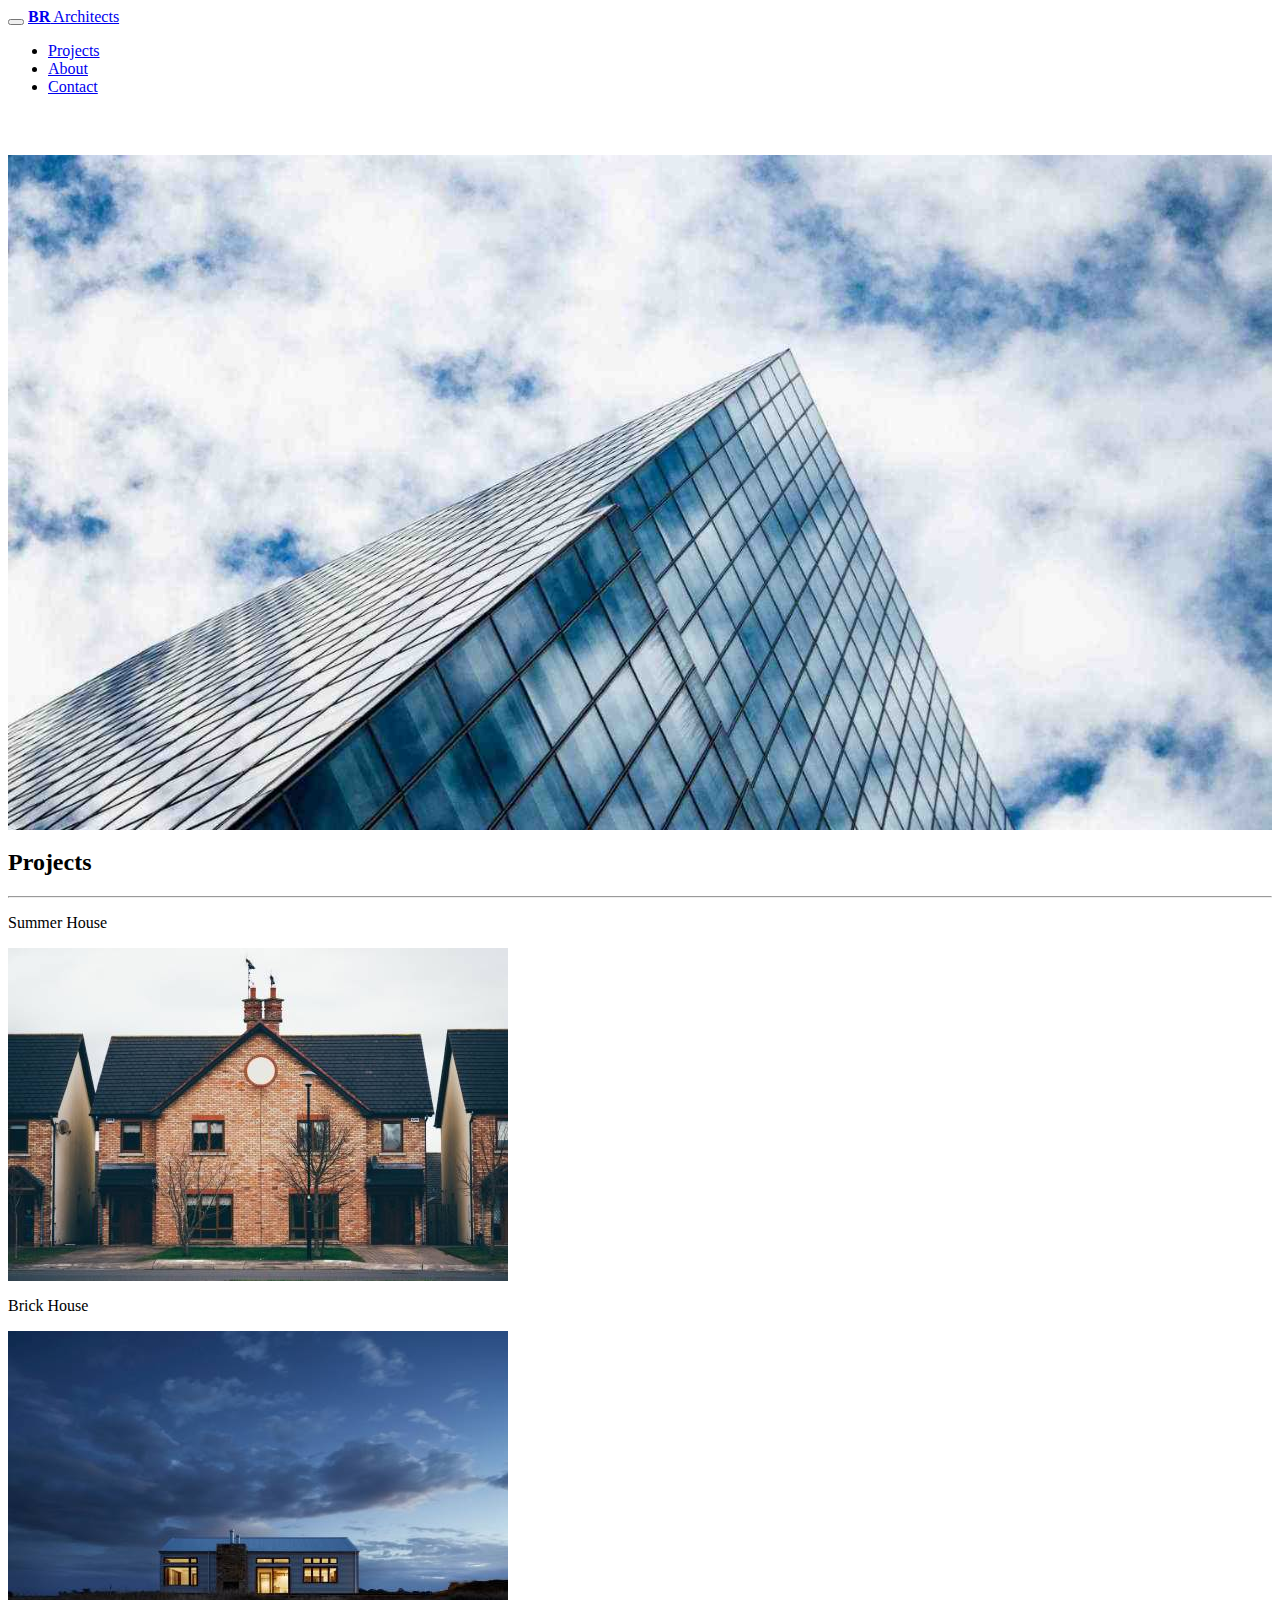
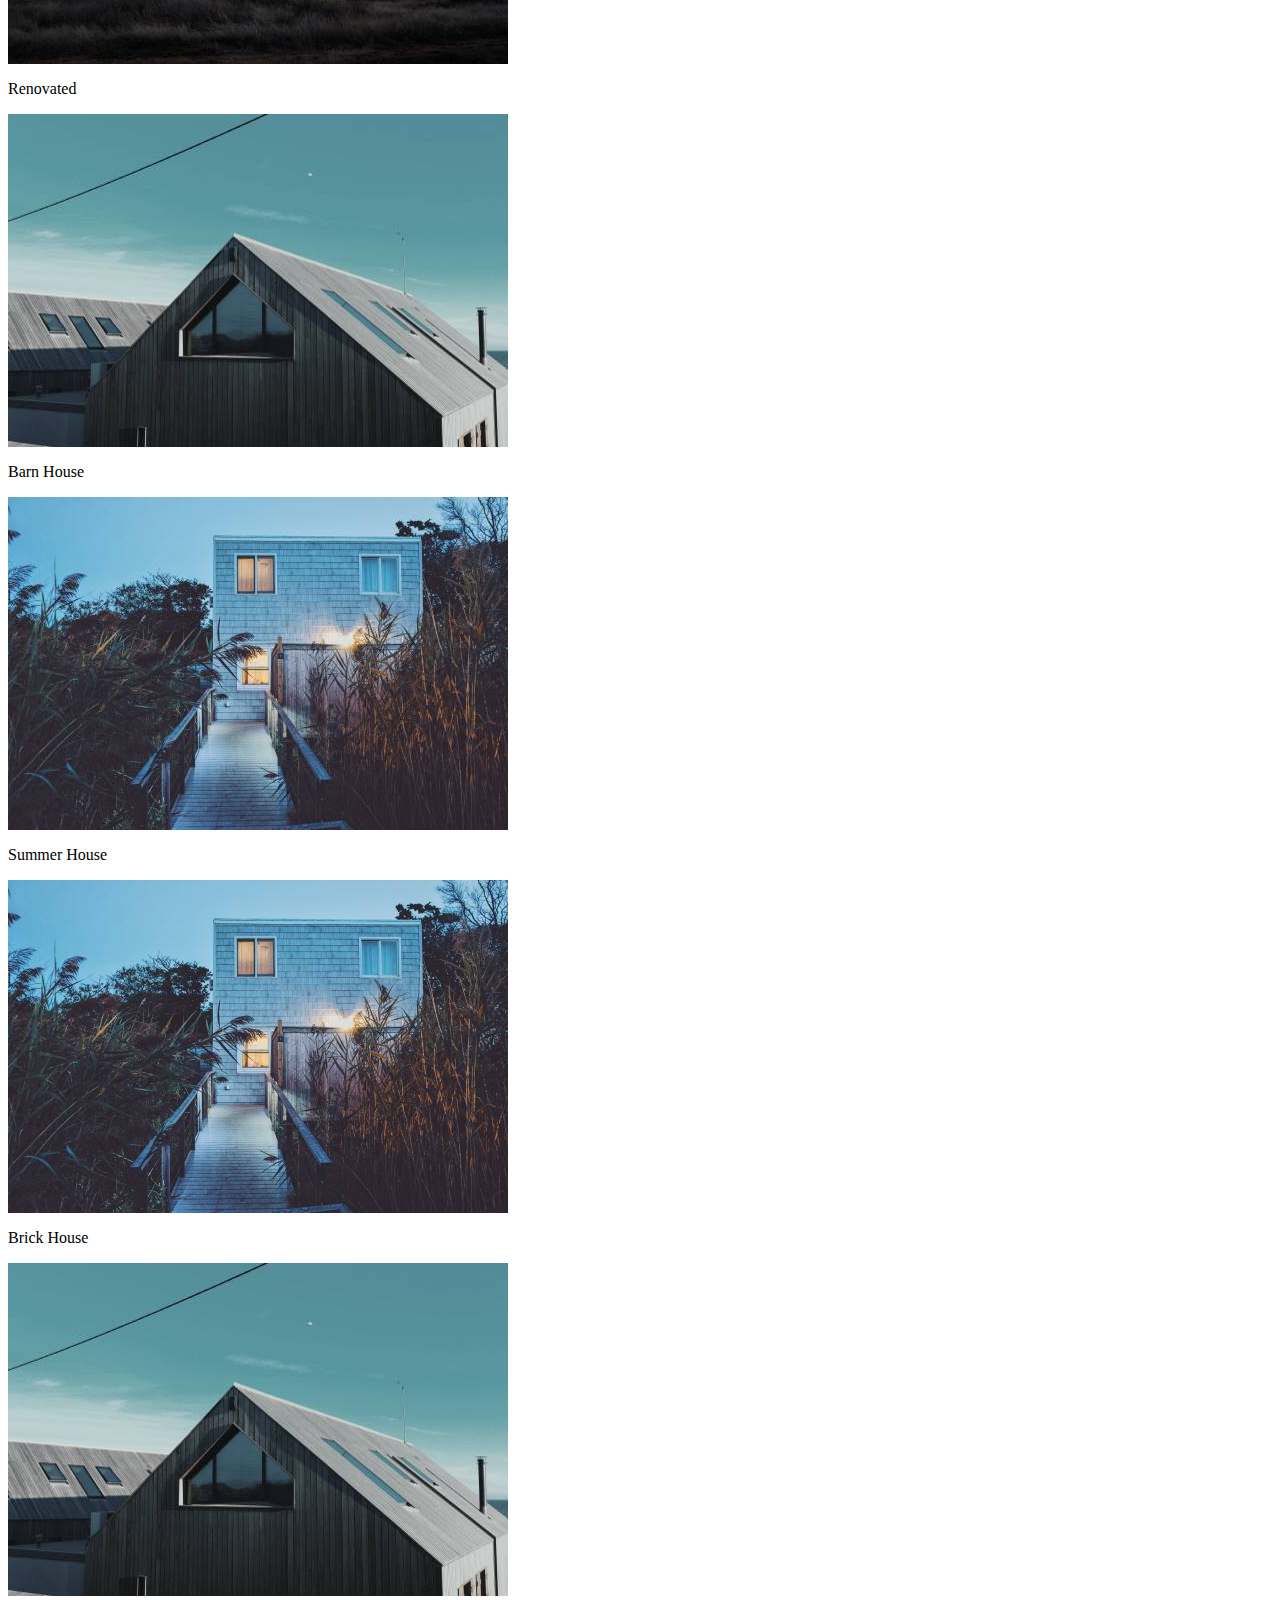
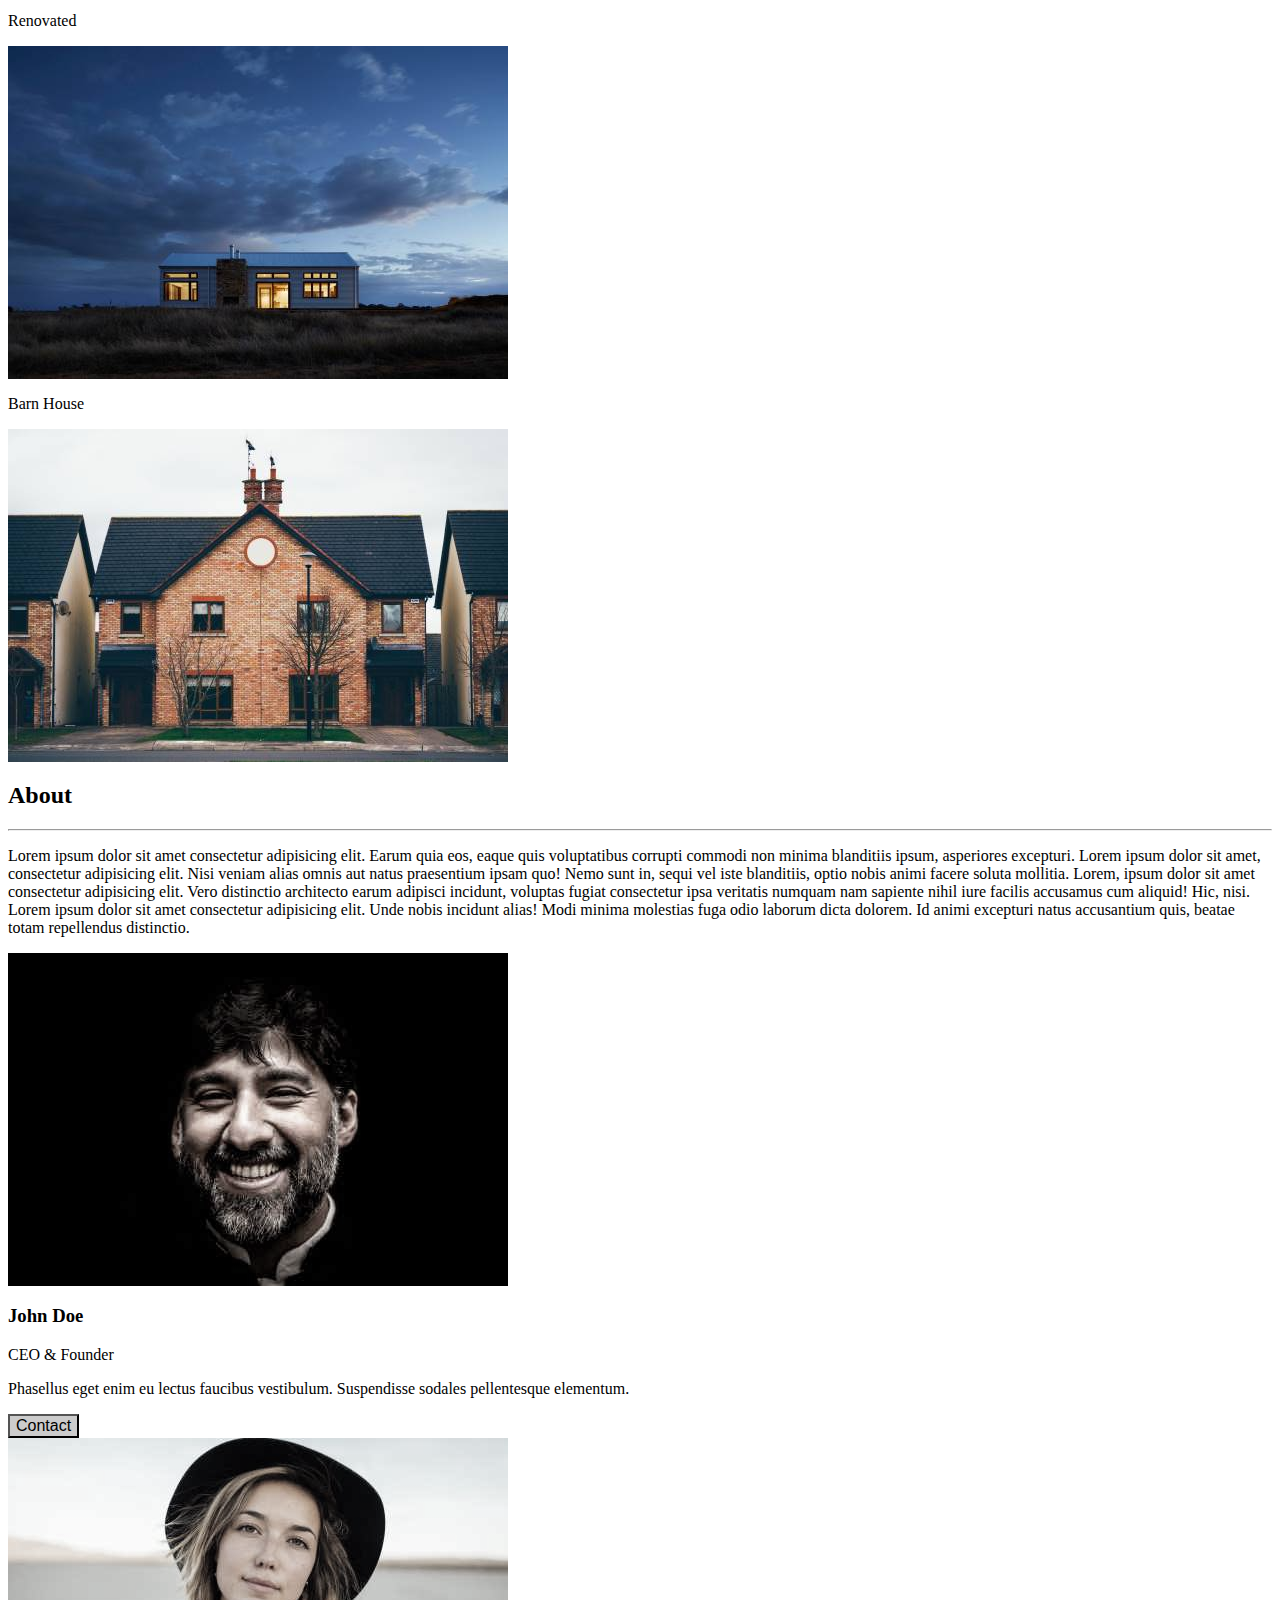
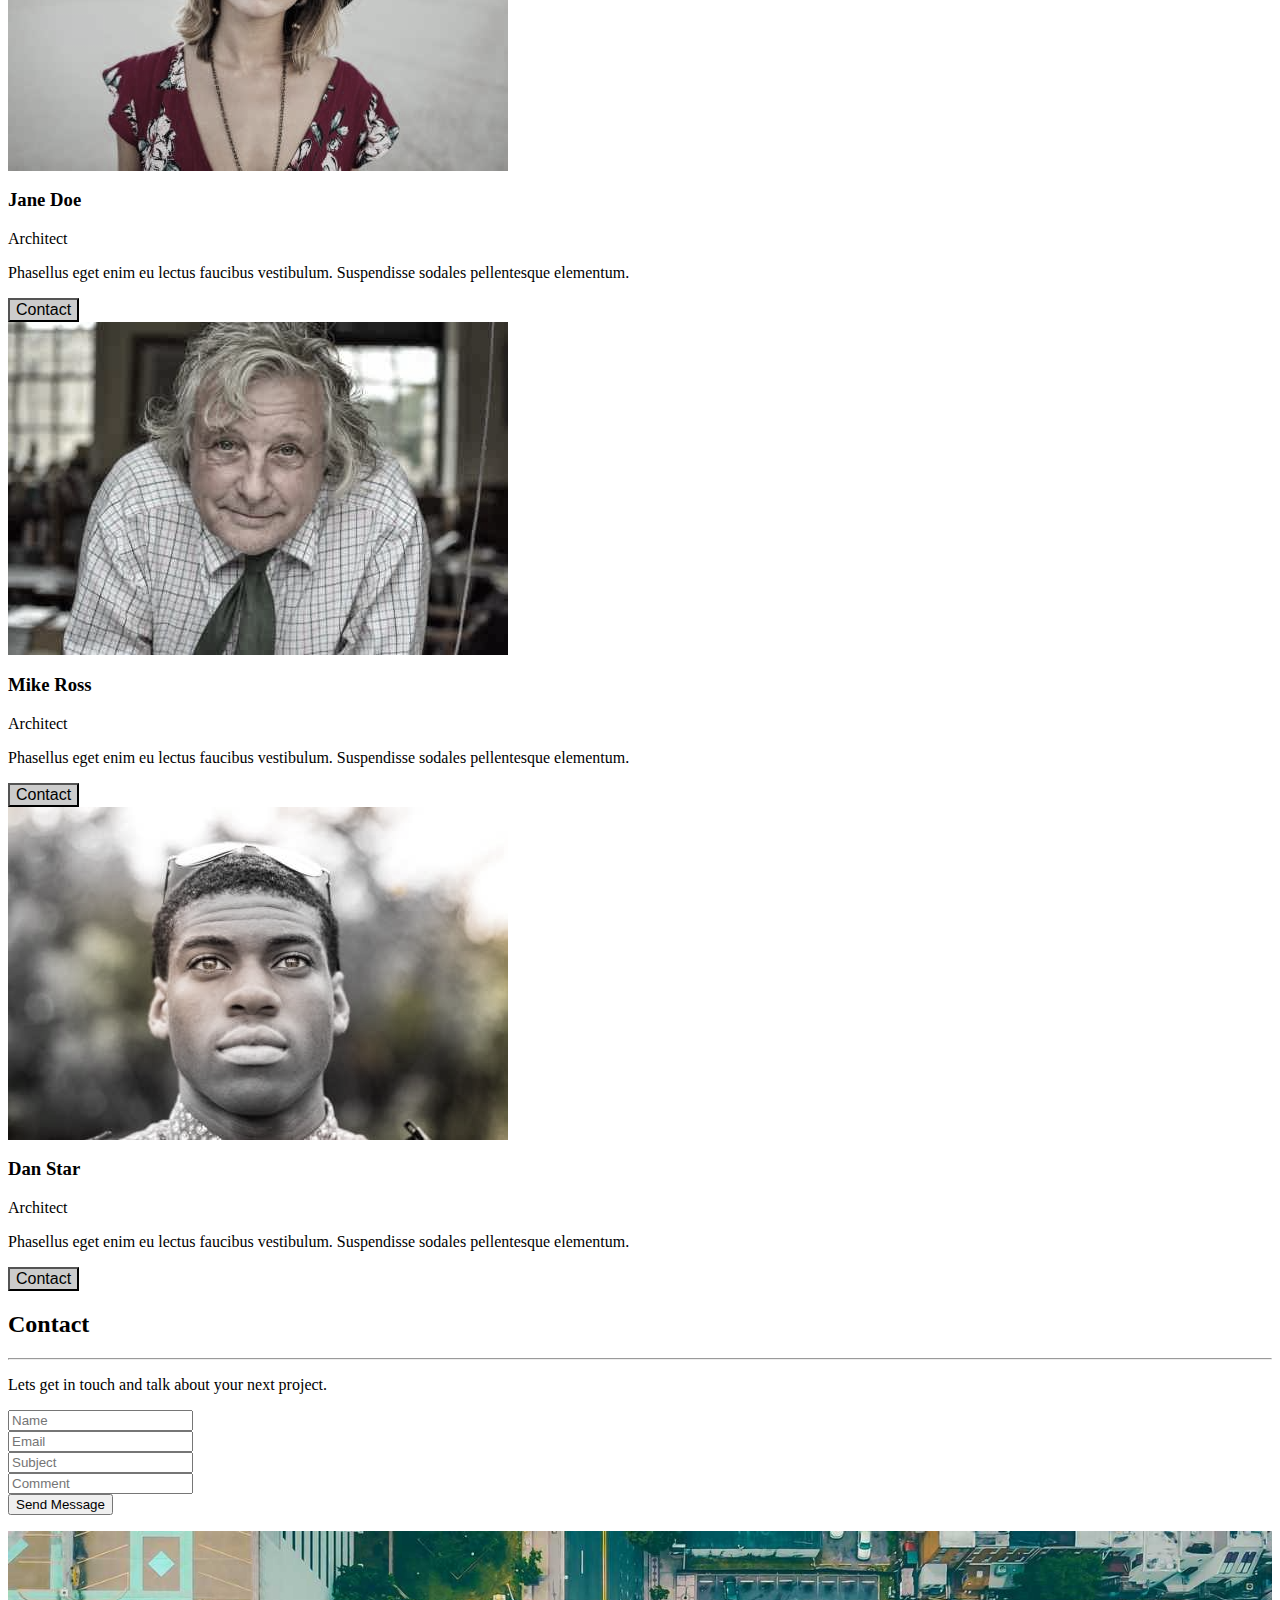
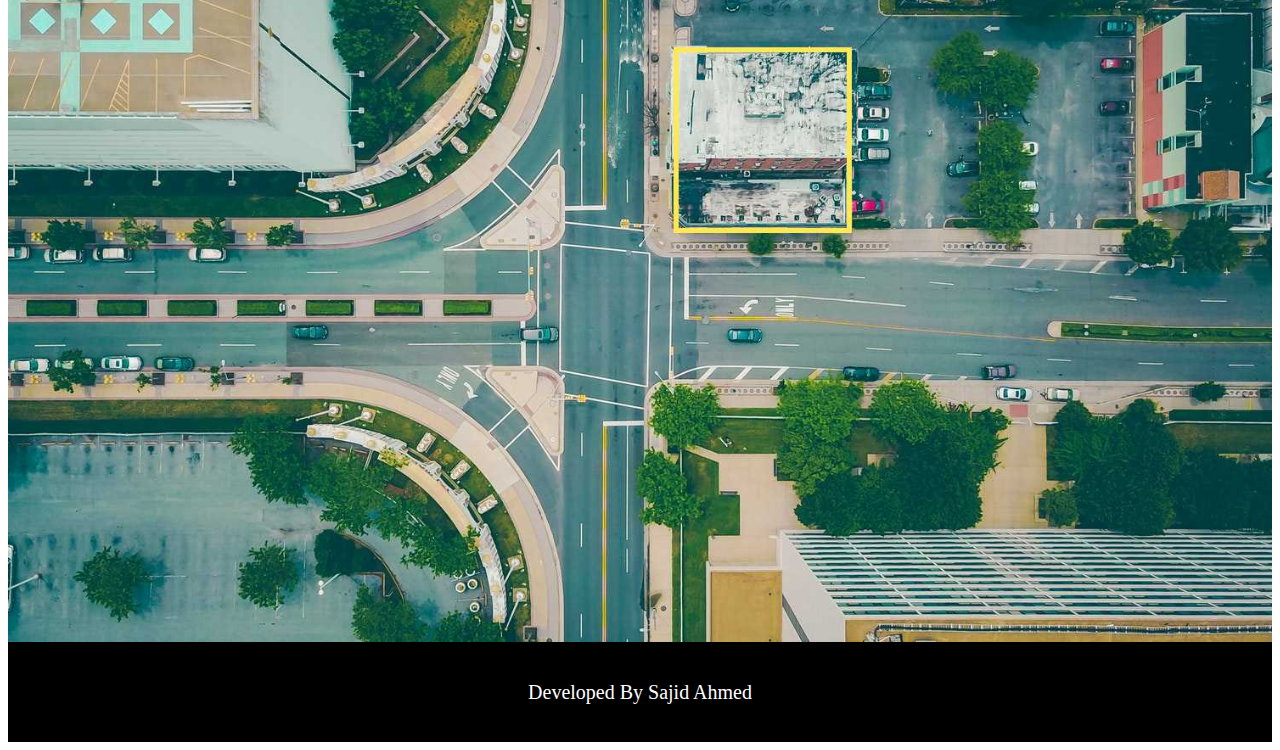
<file: index.html>
<html lang="en">
<head>
    <meta charset="UTF-8">
    <meta http-equiv="X-UA-Compatible" content="IE=edge">
    <meta name="viewport" content="width=device-width, initial-scale=1.0">
    <title>Document</title>
    
    <!-- CSS -->
    <link href="https://cdn.jsdelivr.net/npm/bootstrap@5.0.0-beta2/dist/css/bootstrap.min.css" rel="stylesheet" integrity="sha384-BmbxuPwQa2lc/FVzBcNJ7UAyJxM6wuqIj61tLrc4wSX0szH/Ev+nYRRuWlolflfl" crossorigin="anonymous">
    <link rel="stylesheet" href="index.css">

</head>
<body>
        <!-- navbar -->
        <nav class="navbar navbar-expand-lg navbar-light shadow p-3  bg-body rounded position-fixed w-100 zindex">
        <div class="container-fluid">
            <button class="navbar-toggler" type="button" data-bs-toggle="collapse" data-bs-target="#navbarTogglerDemo03" aria-controls="navbarTogglerDemo03" aria-expanded="false" aria-label="Toggle navigation">
            <span class="navbar-toggler-icon"></span>
            </button>
            <a class="navbar-brand" href="#"><strong>BR</strong> Architects</a>
            <div class="collapse navbar-collapse" id="navbarTogglerDemo03">
            <ul class="navbar-nav ms-auto mb-2 mb-lg-0">
                <li class="nav-item me-3 ms-3">
                <a class="nav-link active" aria-current="page" href="#projects">Projects</a>
                </li>
                <li class="nav-item me-3 ms-3">
                    <a class="nav-link active" aria-current="page" href="#about">About</a>
                </li>
                <li class="nav-item me-3 ms-3">
                    <a class="nav-link active" aria-current="page" href="#contact">Contact</a>
                </li>  
            </ul>
            
            </div>
        </div>
        </nav>

        <!-- Header -->
    <div class="container">
        <div class="d-flex justify-content-center">
            <div class="position-relative">
                <h3 class="position-absolute bmove font1"><b class="btn-dark p-2">BR</b> Architects</h3>
                <img class="img1" src="img/architect.jpg" alt="Architecture">
            </div>
        </div>


        <div class="d-flex justify-content-center">   
        <!-- Projects -->
        <div id="projects" class="mt-5 container">
            
                <h2>Projects</h2>
                <hr>
                <div class="row mt-5">
                    <div class="position-relative col-12 col-sm-6 col-lg-3 mb-5"><p class="position-absolute btn-dark p-2">Summer House</p><img src="img/house2.jpg" class="w-100" alt=""></div>
                    <div class="position-relative col-12 col-sm-6 col-lg-3 mb-5"><p class="position-absolute btn-dark p-2">Brick House</p><img src="img/house3.jpg" class="w-100" alt=""></div>
                    <div class="position-relative col-12 col-sm-6 col-lg-3 mb-5"><p class="position-absolute btn-dark p-2">Renovated</p><img src="img/house4.jpg" class="w-100" alt=""></div>
                    <div class="position-relative col-12 col-sm-6 col-lg-3 mb-5"><p class="position-absolute btn-dark p-2">Barn House</p><img src="img/house5.jpg" class="w-100" alt=""></div>
                </div>
                <div class="row mt-4">
                    <div class="position-relative col-12 col-sm-6 col-lg-3 mb-5"><p class="position-absolute btn-dark p-2">Summer House</p><img src="img/house5.jpg" class="w-100" alt=""></div>
                    <div class="position-relative col-12 col-sm-6 col-lg-3 mb-5"><p class="position-absolute btn-dark p-2">Brick House</p><img src="img/house4.jpg" class="w-100" alt=""></div>
                    <div class="position-relative col-12 col-sm-6 col-lg-3 mb-5"><p class="position-absolute btn-dark p-2">Renovated</p><img src="img/house3.jpg" class="w-100" alt=""></div>
                    <div class="position-relative col-12 col-sm-6 col-lg-3 mb-5"><p class="position-absolute btn-dark p-2">Barn House</p><img src="img/house2.jpg" class="w-100" alt=""></div>
                </div>
        </div>
        </div>
    </div>
    <div class="d-flex justify-content-center">

        <!-- About -->
        <div id="about" class="mt-5 container p-3">
            <h2 class="mb-3 ">About</h2>
            <hr>
                <p class="p-1">
                Lorem ipsum dolor sit amet consectetur adipisicing elit. Earum quia eos, eaque quis voluptatibus corrupti commodi non minima blanditiis ipsum, asperiores excepturi. Lorem ipsum dolor sit amet, consectetur adipisicing elit. Nisi veniam alias omnis aut natus praesentium ipsam quo! Nemo sunt in, sequi vel iste blanditiis, optio nobis animi facere soluta mollitia. Lorem, ipsum dolor sit amet consectetur adipisicing elit. Vero distinctio architecto earum adipisci incidunt, voluptas fugiat consectetur ipsa veritatis numquam nam sapiente nihil iure facilis accusamus cum aliquid! Hic, nisi. Lorem ipsum dolor sit amet consectetur adipisicing elit. Unde nobis incidunt alias! Modi minima molestias fuga odio laborum dicta dolorem. Id animi excepturi natus accusantium quis, beatae totam repellendus distinctio.
                </p>

            <div class="row mt-5 mb-5 ">
                <div class="col-12 col-sm-6 col-lg-3 mb-5">
                    <img src="img/team2.jpg" class="w-100 img2" alt="">
                    <h3>John Doe</h3>
                    <p>CEO & Founder</p>
                    <p class="para">Phasellus eget enim eu lectus faucibus vestibulum. Suspendisse sodales pellentesque elementum.</p>
                    <button class="btn w-100 contact1">Contact</button>
                </div>
                <div class="col-12 col-sm-6 col-lg-3 mb-5">
                    <img src="img/team1.jpg" class="w-100 img2" alt="">
                    <h3>Jane Doe</h3>
                    <p>Architect</p>
                    <p class="para">Phasellus eget enim eu lectus faucibus vestibulum. Suspendisse sodales pellentesque elementum.</p>
                    <button class="btn w-100 contact1">Contact</button>
                </div>
                <div class="col-12 col-sm-6 col-lg-3 mb-5">
                    <img src="img/team3.jpg" class="w-100 img2" alt="">
                    <h3>Mike Ross</h3>
                    <p>Architect</p>
                    <p class="para">Phasellus eget enim eu lectus faucibus vestibulum. Suspendisse sodales pellentesque elementum.</p>
                    <button class="btn w-100 contact1">Contact</button>
                </div>
                <div class="col-12 col-sm-6 col-lg-3 mb-5">
                    <img src="img/team4.jpg" class="w-100 img2" alt="">
                    <h3>Dan Star</h3>
                    <p>Architect</p>
                    <p class="para">Phasellus eget enim eu lectus faucibus vestibulum. Suspendisse sodales pellentesque elementum.</p>
                    <button class="btn w-100 contact1">Contact</button>
                </div></div>
            </div>
        </div>



        <!-- contact -->
        <div class="d-flex justify-content-center">
        <div id="contact" class="m-5">
            <h2>Contact</h2>
            <hr>
            <p class="para">Lets get in touch and talk about your next project.</p>
            <form>
                <div class="mb-4">
                    <input type="text" class="form-control" placeholder="Name">
                </div>
                <div class="mb-4">
                    <input type="email" class="form-control" placeholder="Email">
                </div>
                  <div class="mb-4">
                    <input type="text" class="form-control" placeholder="Subject">
                </div>
                <div class="mb-4">
                    <input type="text" class="form-control" placeholder="Comment">
                </div>
                <button class="btn btn-dark mt-3">Send Message</button>
            </form>
            <div class="mb-5 mt-5 ">
                <img src="img/map.jpg" class="img1" alt="">
            </div>
        </div></div>


    </div>



    <!-- footer -->
    <div class="footer">
        <p>Developed By Sajid Ahmed</p>

    </div>


<!-- JavaScript -->
<script src="https://cdn.jsdelivr.net/npm/bootstrap@5.0.0-beta2/dist/js/bootstrap.bundle.min.js" integrity="sha384-b5kHyXgcpbZJO/tY9Ul7kGkf1S0CWuKcCD38l8YkeH8z8QjE0GmW1gYU5S9FOnJ0" crossorigin="anonymous"></script>
</body>
</html>
</file>
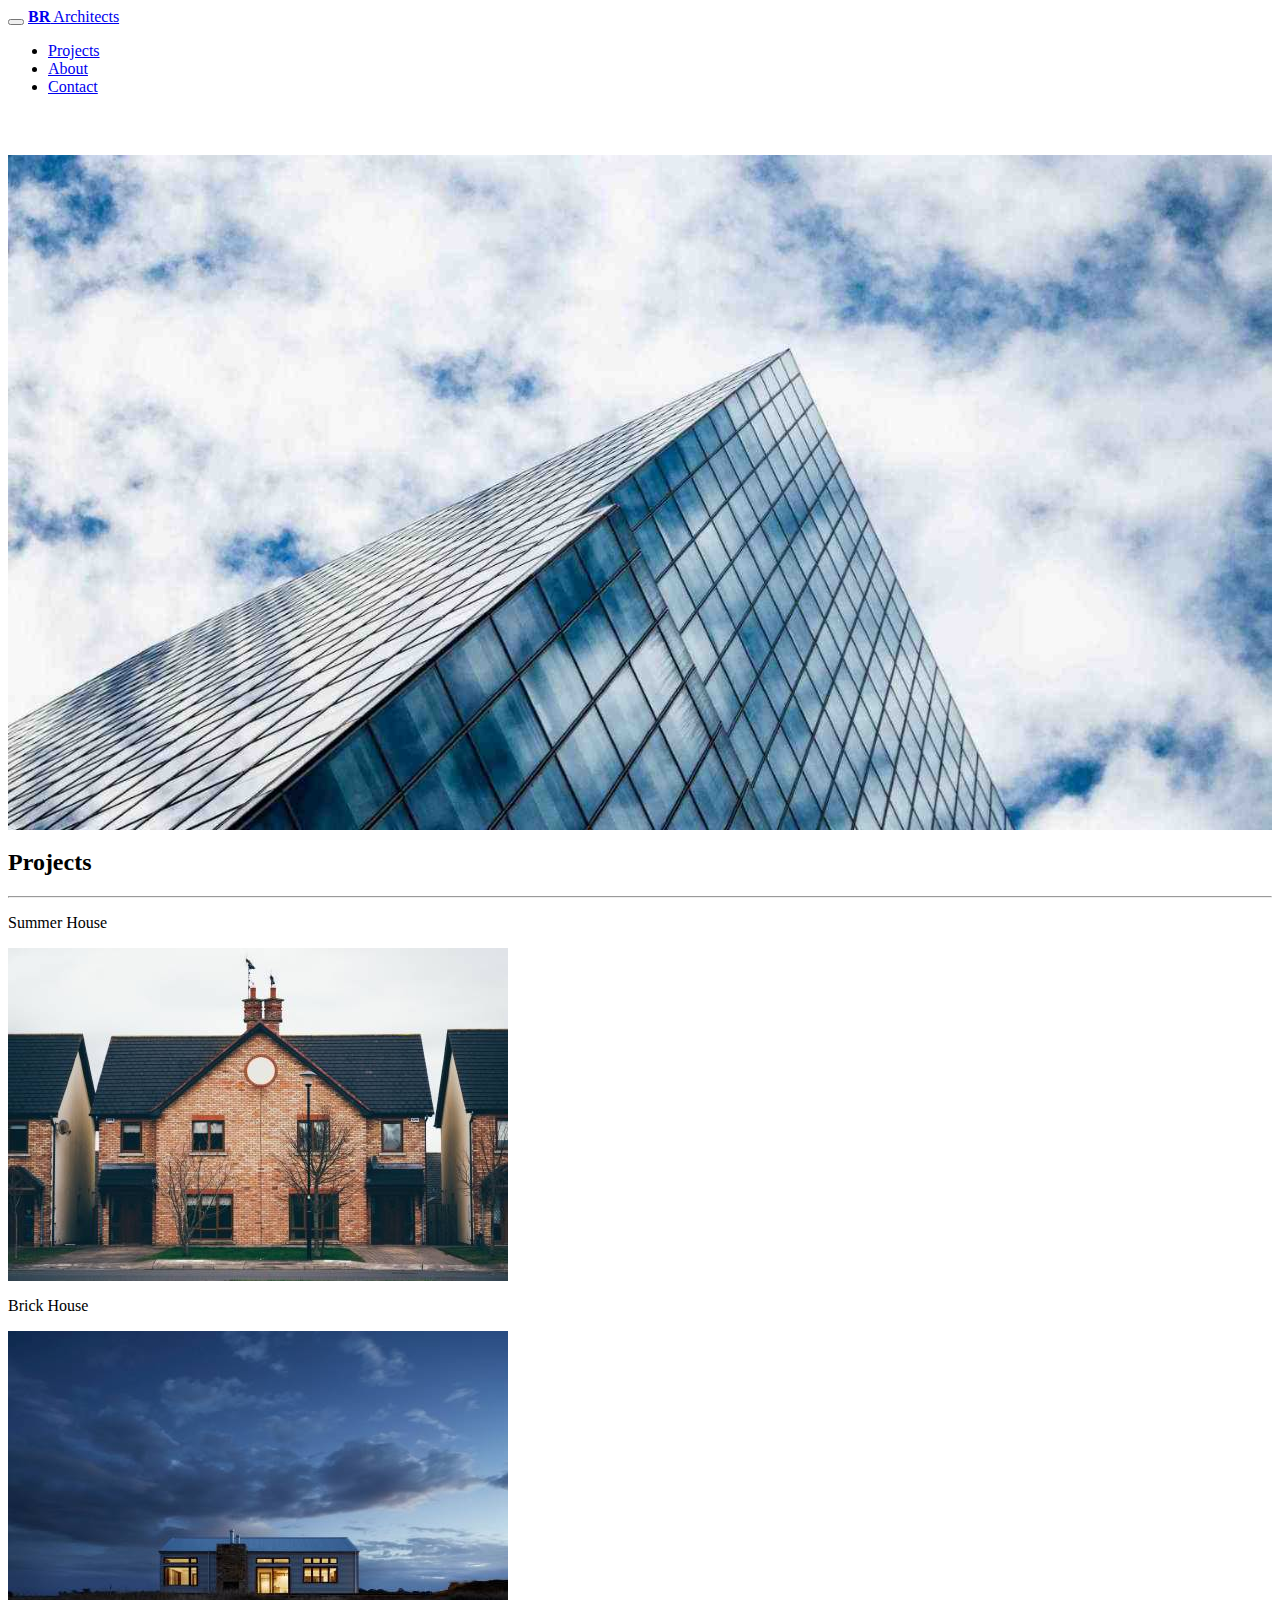
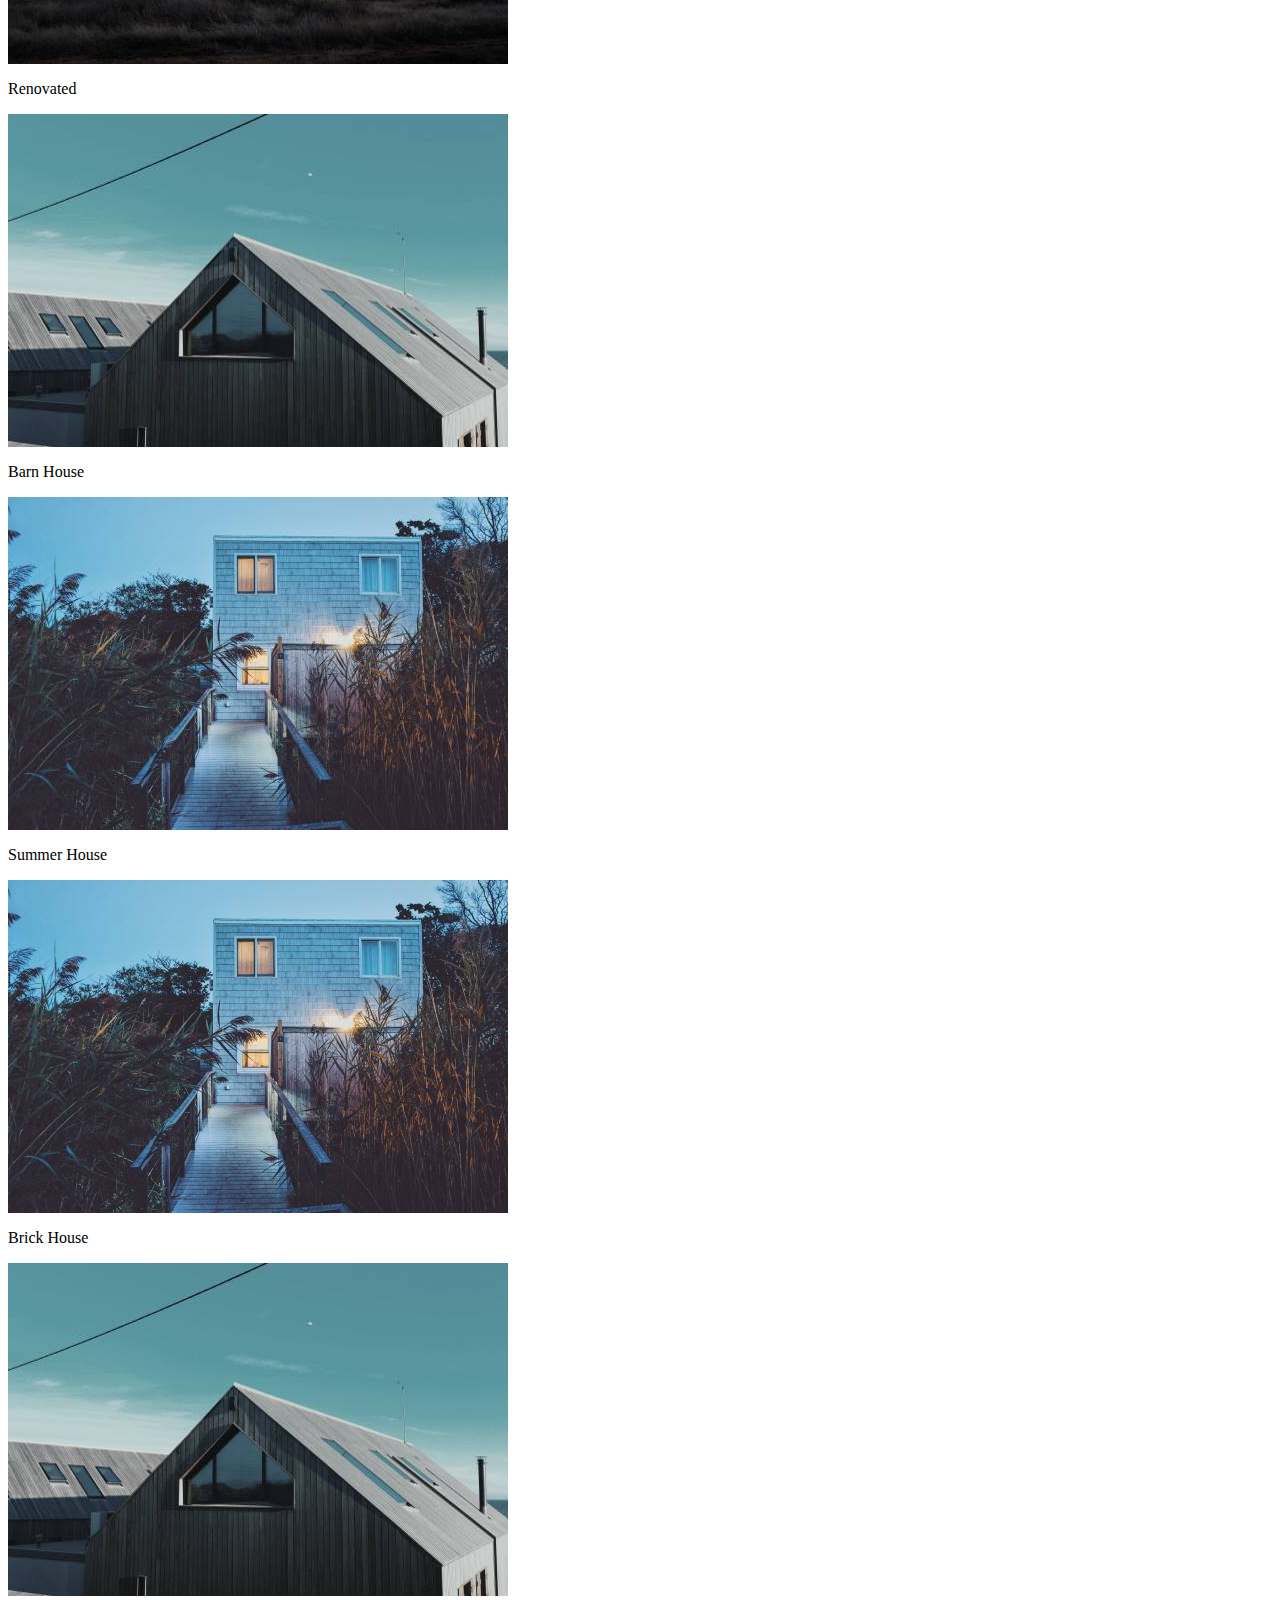
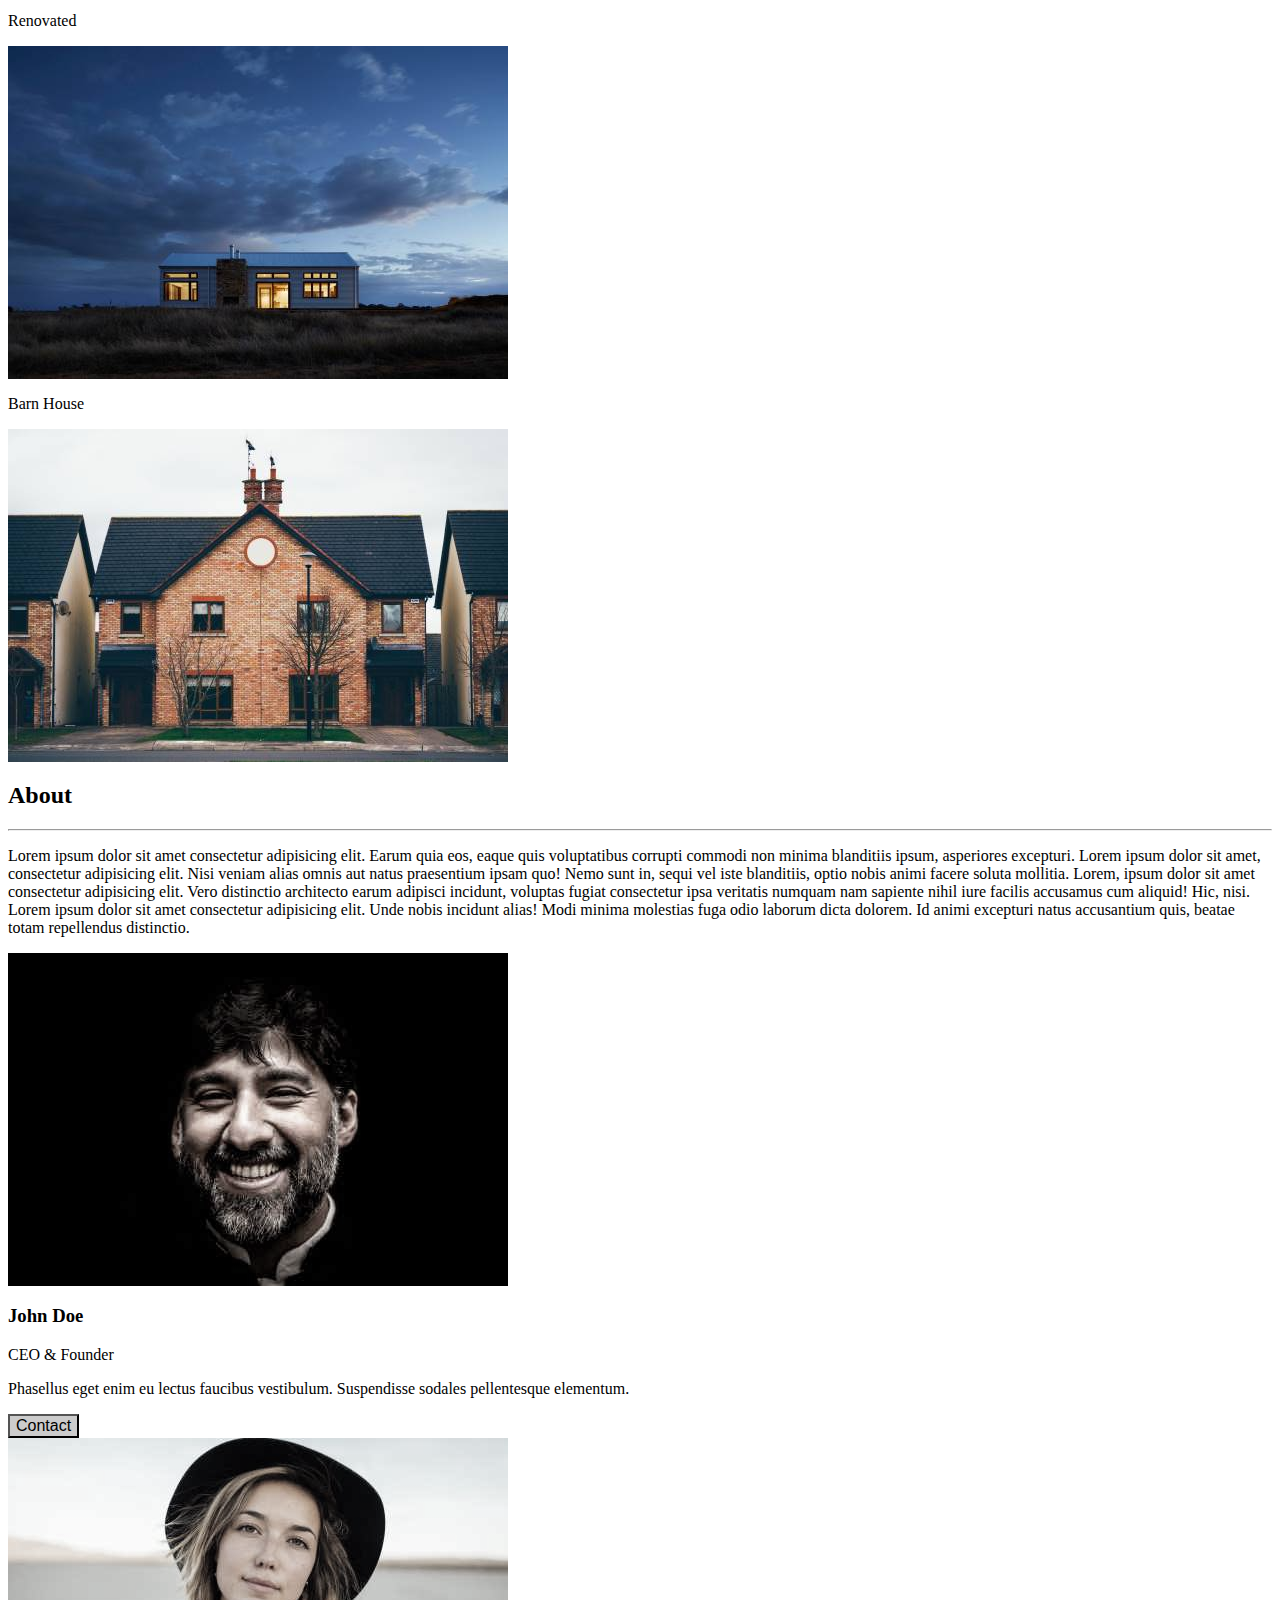
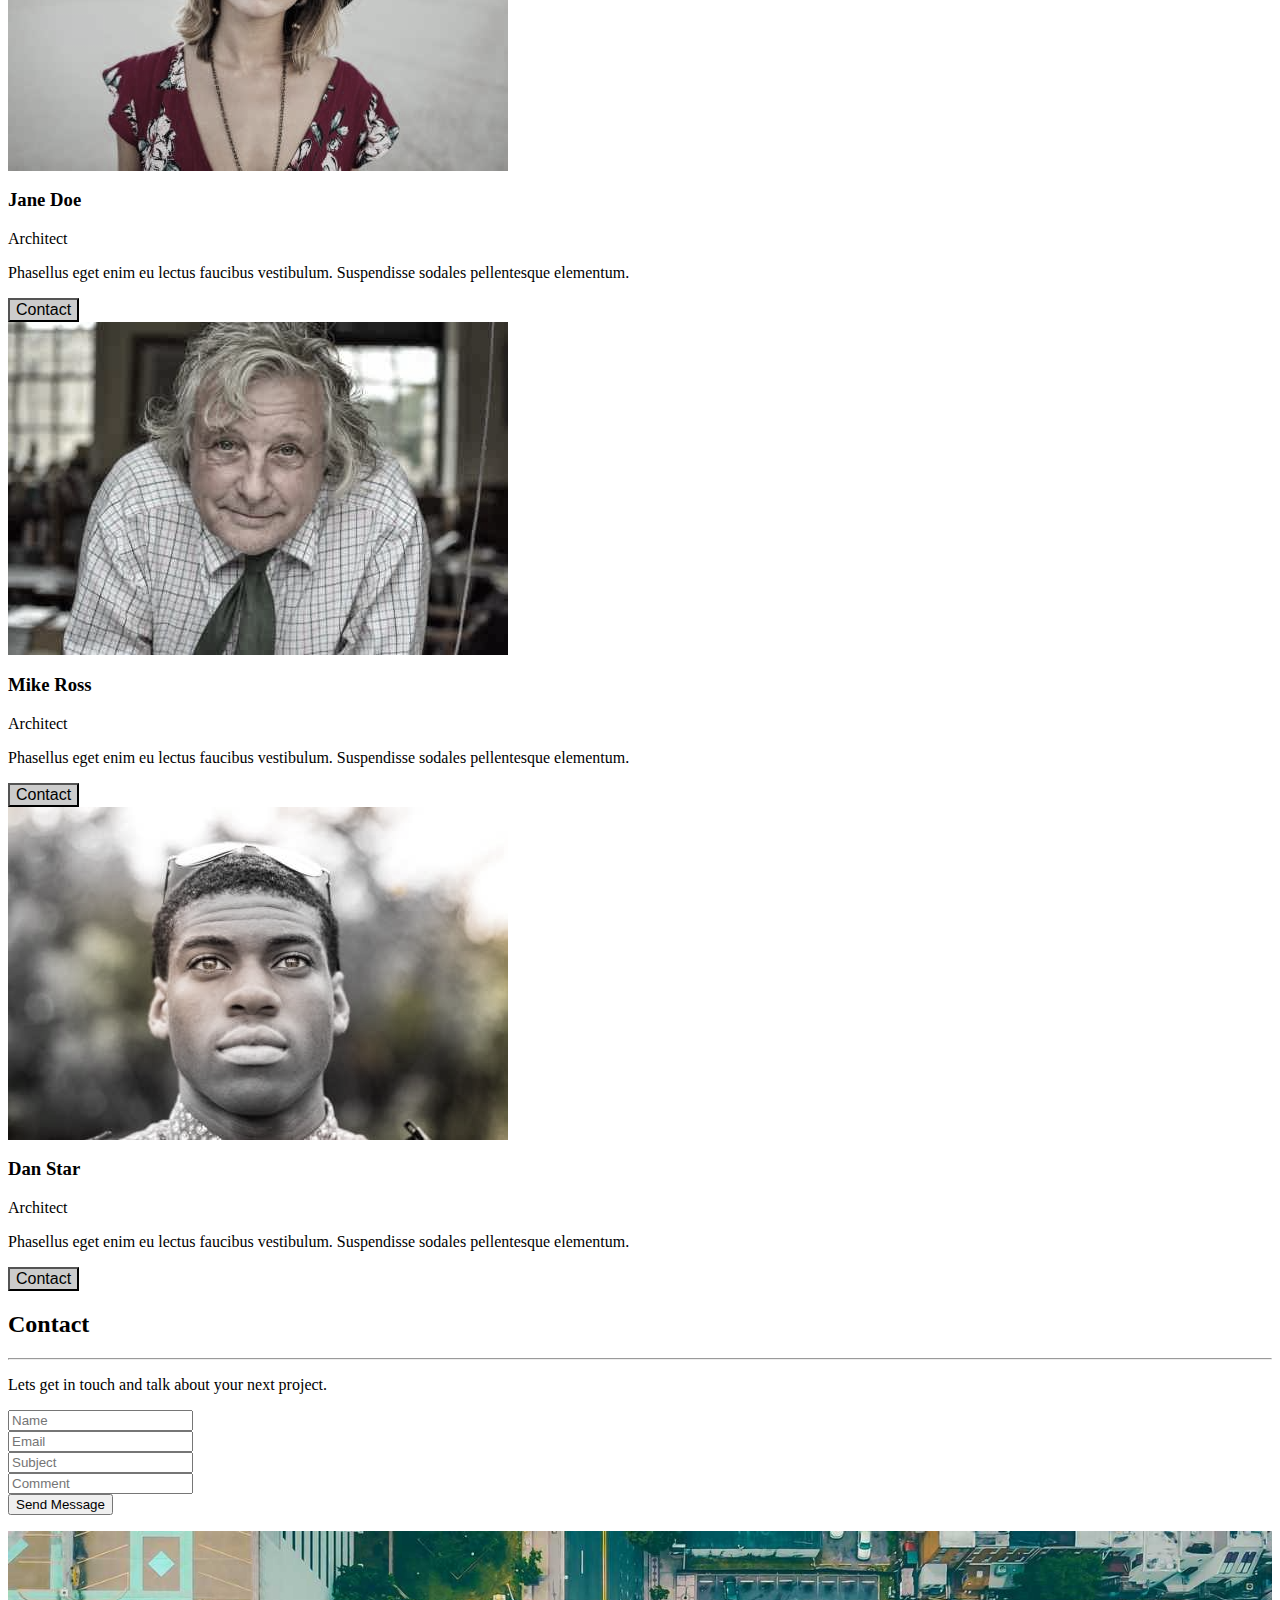
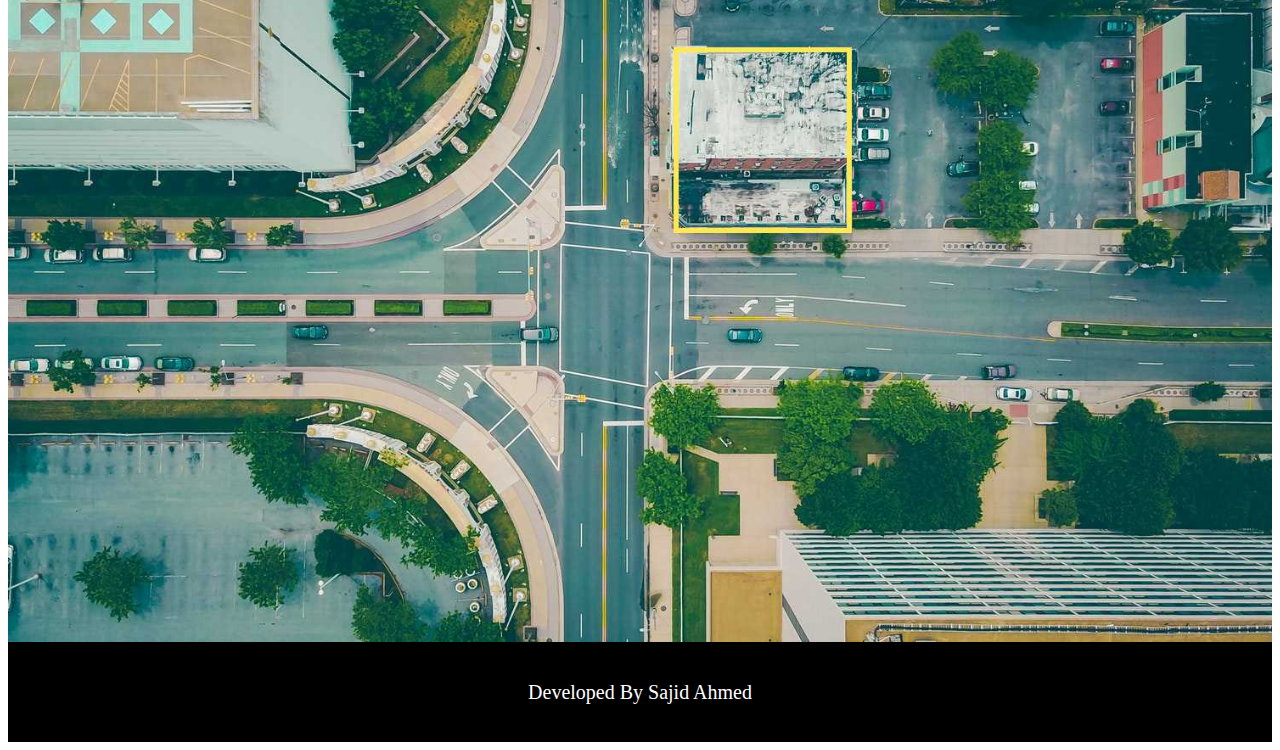
<file: bootstrap.html>
<html lang="en">
<head>
    <meta charset="UTF-8">
    <meta http-equiv="X-UA-Compatible" content="IE=edge">
    <meta name="viewport" content="width=device-width, initial-scale=1.0">
    <title>Document</title>
    <link href="https://cdn.jsdelivr.net/npm/bootstrap@5.0.0-beta2/dist/css/bootstrap.min.css" rel="stylesheet" integrity="sha384-BmbxuPwQa2lc/FVzBcNJ7UAyJxM6wuqIj61tLrc4wSX0szH/Ev+nYRRuWlolflfl" crossorigin="anonymous">
    <link rel="stylesheet" href="index.css">

</head>
<body>
        <!-- navbar -->
        <nav class="navbar navbar-expand-lg navbar-light shadow p-3  bg-body rounded position-fixed w-100 zindex">
        <div class="container-fluid">
            <button class="navbar-toggler" type="button" data-bs-toggle="collapse" data-bs-target="#navbarTogglerDemo03" aria-controls="navbarTogglerDemo03" aria-expanded="false" aria-label="Toggle navigation">
            <span class="navbar-toggler-icon"></span>
            </button>
            <a class="navbar-brand" href="#"><strong>BR</strong> Architects</a>
            <div class="collapse navbar-collapse" id="navbarTogglerDemo03">
            <ul class="navbar-nav ms-auto mb-2 mb-lg-0">
                <li class="nav-item me-3 ms-3">
                <a class="nav-link active" aria-current="page" href="#projects">Projects</a>
                </li>
                <li class="nav-item me-3 ms-3">
                    <a class="nav-link active" aria-current="page" href="#about">About</a>
                </li>
                <li class="nav-item me-3 ms-3">
                    <a class="nav-link active" aria-current="page" href="#contact">Contact</a>
                </li>  
            </ul>
            
            </div>
        </div>
        </nav>

        <!-- Header -->
    <div class="container">
        <div class="d-flex justify-content-center">
            <div class="position-relative">
                <h3 class="position-absolute bmove font1"><b class="btn-dark p-2">BR</b> Architects</h3>
                <img class="img1" src="architect.jpg" alt="Architecture">
            </div>
        </div>


        <div class="d-flex justify-content-center">   
        <!-- Projects -->
        <div id="projects" class="mt-5 container">
            
                <h2>Projects</h2>
                <hr>
                <div class="row mt-5">
                    <div class="position-relative col-12 col-sm-6 col-lg-3 mb-5"><p class="position-absolute btn-dark p-2">Summer House</p><img src="house2.jpg" class="w-100" alt=""></div>
                    <div class="position-relative col-12 col-sm-6 col-lg-3 mb-5"><p class="position-absolute btn-dark p-2">Brick House</p><img src="house3.jpg" class="w-100" alt=""></div>
                    <div class="position-relative col-12 col-sm-6 col-lg-3 mb-5"><p class="position-absolute btn-dark p-2">Renovated</p><img src="house4.jpg" class="w-100" alt=""></div>
                    <div class="position-relative col-12 col-sm-6 col-lg-3 mb-5"><p class="position-absolute btn-dark p-2">Barn House</p><img src="house5.jpg" class="w-100" alt=""></div>
                </div>
                <div class="row mt-4">
                    <div class="position-relative col-12 col-sm-6 col-lg-3 mb-5"><p class="position-absolute btn-dark p-2">Summer House</p><img src="house5.jpg" class="w-100" alt=""></div>
                    <div class="position-relative col-12 col-sm-6 col-lg-3 mb-5"><p class="position-absolute btn-dark p-2">Brick House</p><img src="house4.jpg" class="w-100" alt=""></div>
                    <div class="position-relative col-12 col-sm-6 col-lg-3 mb-5"><p class="position-absolute btn-dark p-2">Renovated</p><img src="house3.jpg" class="w-100" alt=""></div>
                    <div class="position-relative col-12 col-sm-6 col-lg-3 mb-5"><p class="position-absolute btn-dark p-2">Barn House</p><img src="house2.jpg" class="w-100" alt=""></div>
                </div>
        </div>
        </div>
    </div>
    <div class="d-flex justify-content-center">
        <!-- About -->
        <div id="about" class="mt-5 container">
            <h2 class="mb-3">About</h2>
            <hr>
                <p>
                Lorem ipsum dolor sit amet consectetur adipisicing elit. Earum quia eos, eaque quis voluptatibus corrupti commodi non minima blanditiis ipsum, asperiores excepturi. Lorem ipsum dolor sit amet, consectetur adipisicing elit. Nisi veniam alias omnis aut natus praesentium ipsam quo! Nemo sunt in, sequi vel iste blanditiis, optio nobis animi facere soluta mollitia. Lorem, ipsum dolor sit amet consectetur adipisicing elit. Vero distinctio architecto earum adipisci incidunt, voluptas fugiat consectetur ipsa veritatis numquam nam sapiente nihil iure facilis accusamus cum aliquid! Hic, nisi. Lorem ipsum dolor sit amet consectetur adipisicing elit. Unde nobis incidunt alias! Modi minima molestias fuga odio laborum dicta dolorem. Id animi excepturi natus accusantium quis, beatae totam repellendus distinctio.
                </p>

            <div class="row mt-5 mb-5 ">
                <div class="col-12 col-sm-6 col-lg-3 mb-5">
                    <img src="team2.jpg" class="w-100 img2" alt="">
                    <h3>John Doe</h3>
                    <p>CEO & Founder</p>
                    <p class="para">Phasellus eget enim eu lectus faucibus vestibulum. Suspendisse sodales pellentesque elementum.</p>
                    <button class="btn w-100 contact1">Contact</button>
                </div>
                <div class="col-12 col-sm-6 col-lg-3 mb-5">
                    <img src="team1.jpg" class="w-100 img2" alt="">
                    <h3>Jane Doe</h3>
                    <p>Architect</p>
                    <p class="para">Phasellus eget enim eu lectus faucibus vestibulum. Suspendisse sodales pellentesque elementum.</p>
                    <button class="btn w-100 contact1">Contact</button>
                </div>
                <div class="col-12 col-sm-6 col-lg-3 mb-5">
                    <img src="team3.jpg" class="w-100 img2" alt="">
                    <h3>Mike Ross</h3>
                    <p>Architect</p>
                    <p class="para">Phasellus eget enim eu lectus faucibus vestibulum. Suspendisse sodales pellentesque elementum.</p>
                    <button class="btn w-100 contact1">Contact</button>
                </div>
                <div class="col-12 col-sm-6 col-lg-3 mb-5">
                    <img src="team4.jpg" class="w-100 img2" alt="">
                    <h3>Dan Star</h3>
                    <p>Architect</p>
                    <p class="para">Phasellus eget enim eu lectus faucibus vestibulum. Suspendisse sodales pellentesque elementum.</p>
                    <button class="btn w-100 contact1">Contact</button>
                </div></div>
            </div>
        </div>

        <div class="d-flex justify-content-center">
        <div id="contact" class="m-5">
            <h2>Contact</h2>
            <hr>
            <p class="para">Lets get in touch and talk about your next project.</p>
            <form>
                <div class="mb-4">
                    <input type="text" class="form-control" placeholder="Name">
                </div>
                <div class="mb-4">
                    <input type="email" class="form-control" placeholder="Email">
                </div>
                  <div class="mb-4">
                    <input type="text" class="form-control" placeholder="Subject">
                </div>
                <div class="mb-4">
                    <input type="text" class="form-control" placeholder="Comment">
                </div>
                <button class="btn btn-dark mt-3">Send Message</button>
            </form>
            <div class="mb-5 mt-5 ">
                <img src="map.jpg" class="img1" alt="">
            </div>
        </div></div>


    </div>

    <div class="footer">
        <p>Developed By Sajid Ahmed</p>

    </div>



<script src="https://cdn.jsdelivr.net/npm/bootstrap@5.0.0-beta2/dist/js/bootstrap.bundle.min.js" integrity="sha384-b5kHyXgcpbZJO/tY9Ul7kGkf1S0CWuKcCD38l8YkeH8z8QjE0GmW1gYU5S9FOnJ0" crossorigin="anonymous"></script>
</body>
</html>
</file>
<file: index.css>
.img1{
    max-width:1300px;
    width: 100%;
}

.contact1{
    background-color: #CCCCCC;
    font-size: 16px;
}


.para{
    font-size: 16px;
}

.img2{

    filter: grayscale(70%);
}

.zindex{
    z-index: 100;
}
.footer{
    background-color: black;
    display: grid;
    justify-content: center;
    align-items: center;
    height: 100px;
    font-size: 20px;
    color: white;
}

.font1{
    color: white;
    font-family: Arial, Helvetica, sans-serif;

}
.bmove{
    top: 50%;
    left: 40%;
}

.containermargin{
    margin: 10%;
}
</file>
